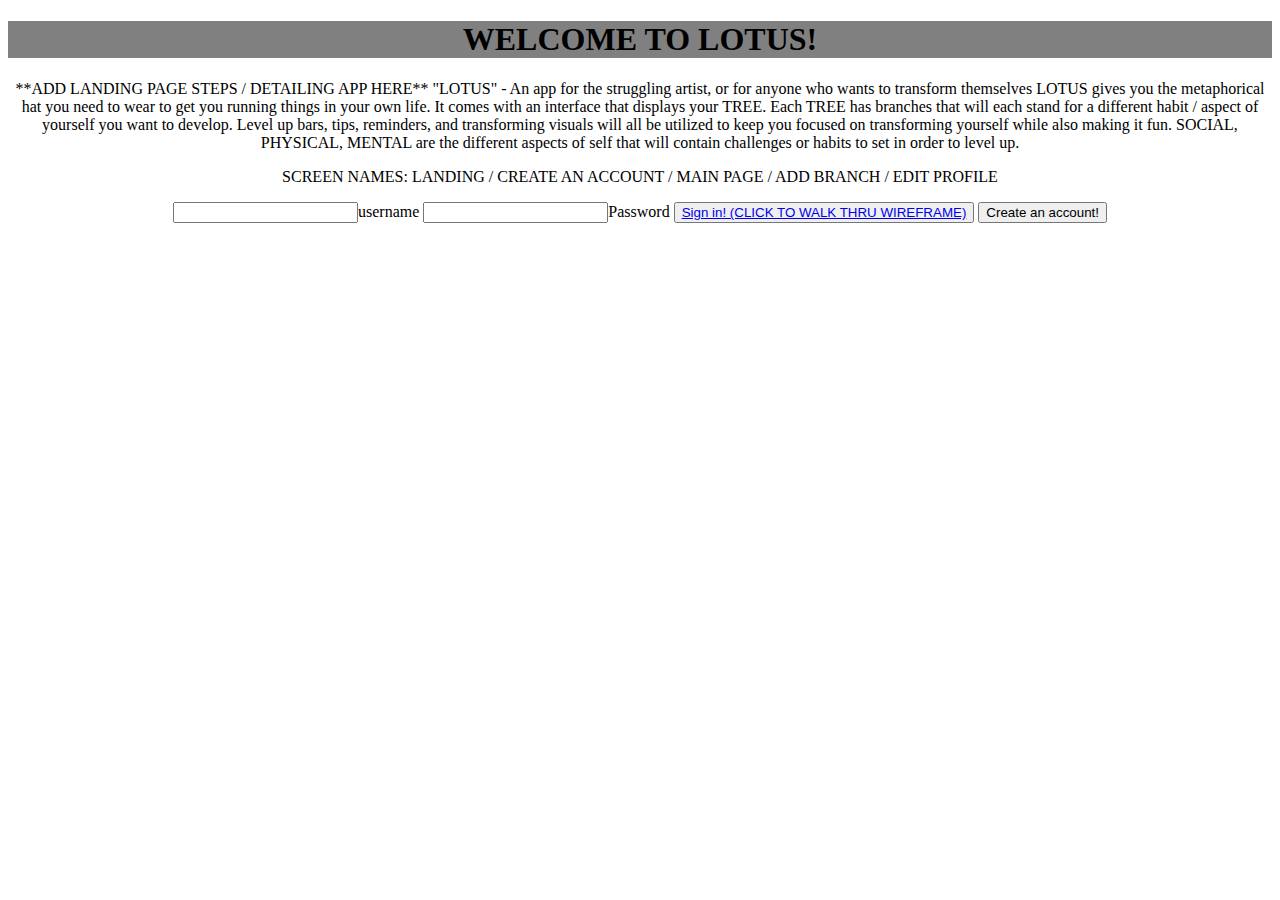
<file: index.html>
<!DOCTYPE html>
<html lang="en">
  <head>
    <meta charset="UTF-8" />
    <meta name="viewport" content="width=device-width, initial-scale=1.0" />
    <link rel="stylesheet" type="text/css" href="mystyle.css" />
    <title>Welcome to LOTUS</title>
  </head>
  <body>
    <h1>WELCOME TO LOTUS!</h1>
    <p>
      **ADD LANDING PAGE STEPS / DETAILING APP HERE** "LOTUS" - An app for the
      struggling artist, or for anyone who wants to transform themselves LOTUS
      gives you the metaphorical hat you need to wear to get you running things
      in your own life. It comes with an interface that displays your TREE. Each
      TREE has branches that will each stand for a different habit / aspect of
      yourself you want to develop. Level up bars, tips, reminders, and
      transforming visuals will all be utilized to keep you focused on
      transforming yourself while also making it fun. SOCIAL, PHYSICAL, MENTAL
      are the different aspects of self that will contain challenges or habits
      to set in order to level up.
    </p>
    <p>
      SCREEN NAMES: LANDING / CREATE AN ACCOUNT / MAIN PAGE / ADD BRANCH / EDIT
      PROFILE
    </p>
    <input>username</input>
    <input>Password</input>
    <button>
      <a href="createaccount.html">Sign in! (CLICK TO WALK THRU WIREFRAME)</a>
    </button>

    <button>Create an account!</button>
  </body>
</html>
</file>
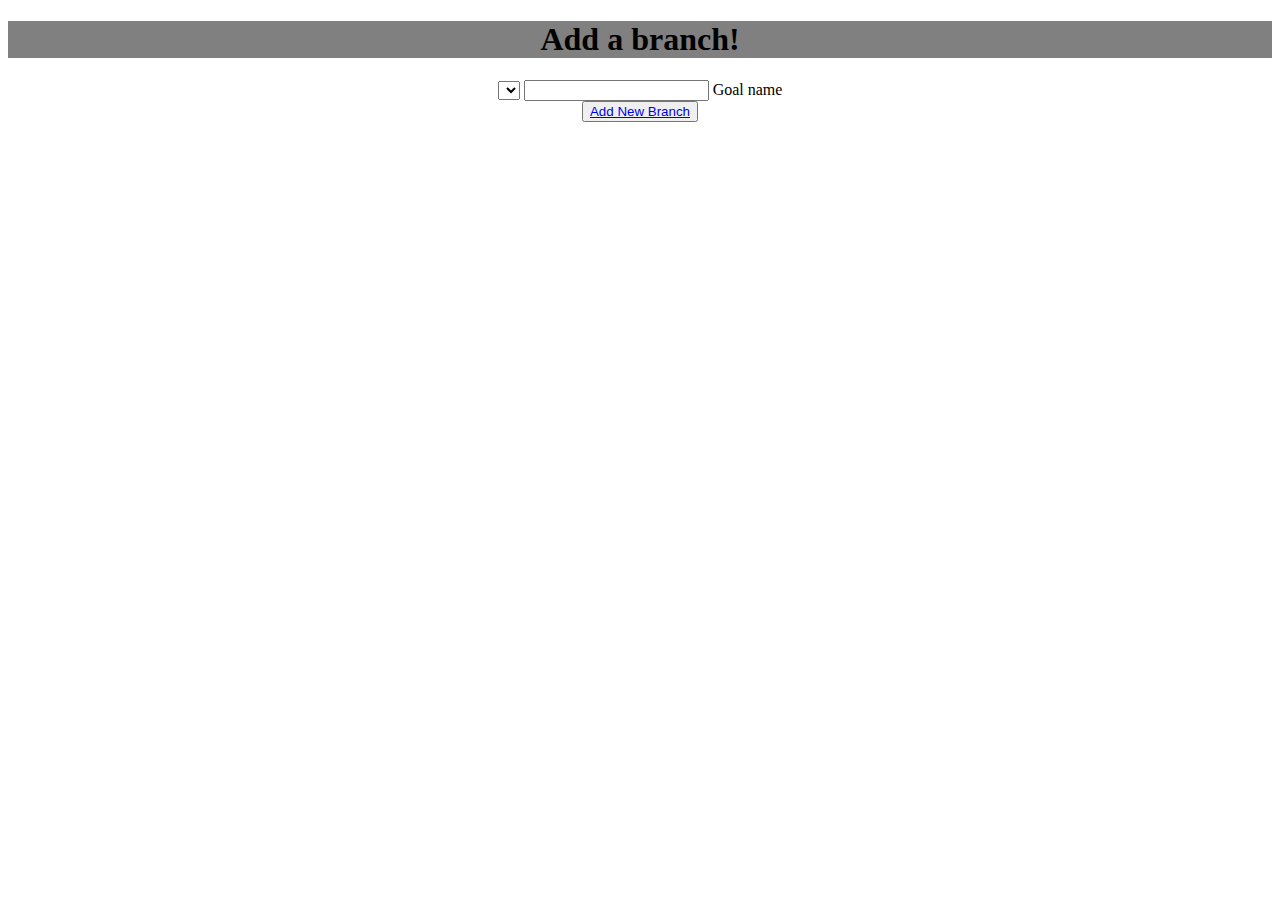
<file: addbranch.html>
<!DOCTYPE html>
<html lang="en">
  <head>
    <meta charset="UTF-8" />
    <meta name="viewport" content="width=device-width, initial-scale=1.0" />
    <link rel="stylesheet" type="text/css" href="mystyle.css">
    <title>LOTUS || Add Branch</title>
  </head>
  <body>
    <h1>Add a branch!</h1>
    <form>
      <select>Branch type</select>
      <input> Goal name</input>
    </form>
    <button><a href="main.html">Add New Branch</a></button>
  </body>
</html>
</file>
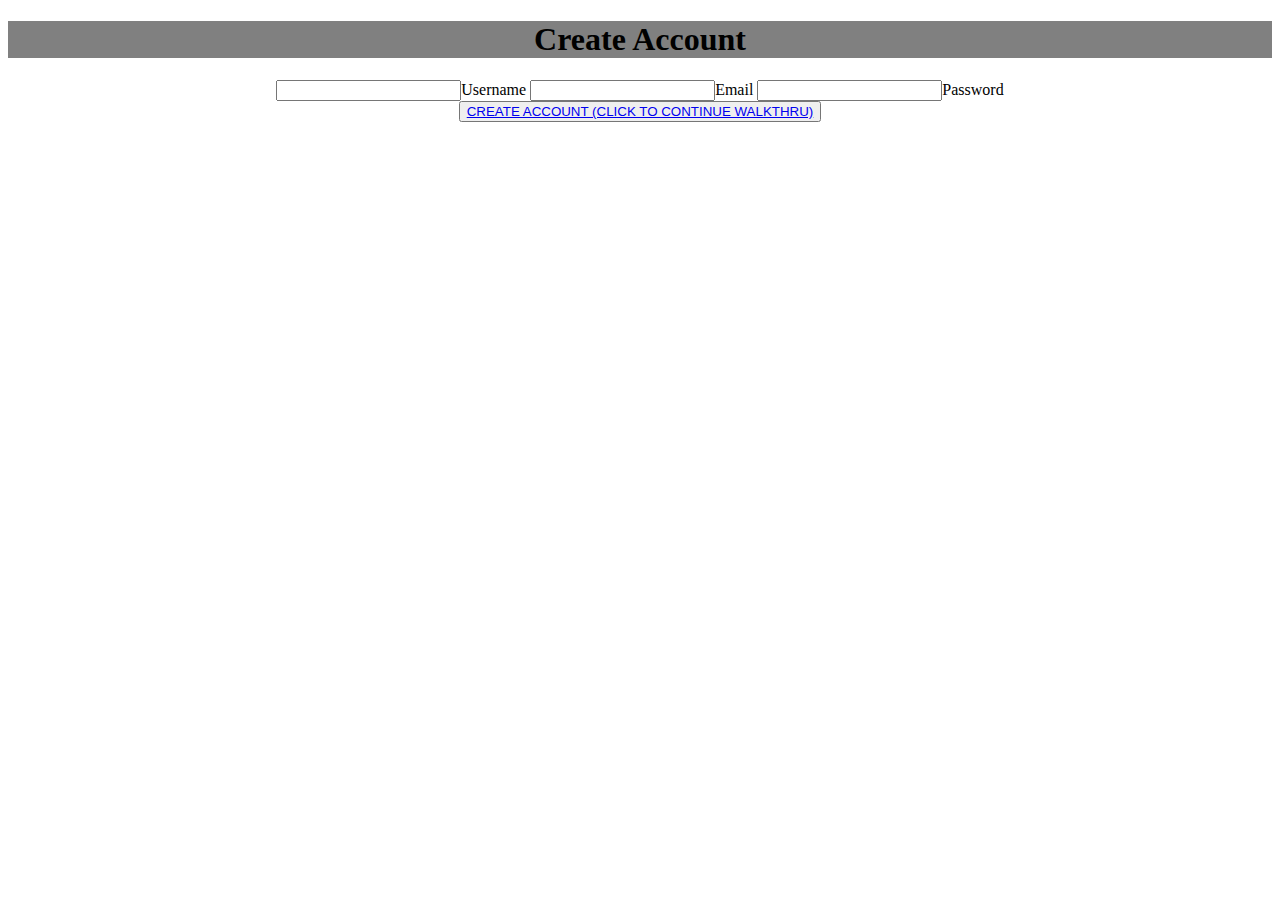
<file: createaccount.html>
<!DOCTYPE html>
<html lang="en">
  <head>
    <meta charset="UTF-8" />
    <meta name="viewport" content="width=device-width, initial-scale=1.0" />
    <link rel="stylesheet" type="text/css" href="mystyle.css">
    <title>LOTUS | Create an account</title>
  </head>
  <body>
      <h1>Create Account</h1>
      <form>
          <input>Username</input>
          <input>Email</input>
          <input>Password</input>
      </form>
      <button><a href="main.html">CREATE ACCOUNT (CLICK TO CONTINUE WALKTHRU)</a></button>
  </body>
</html>
</file>
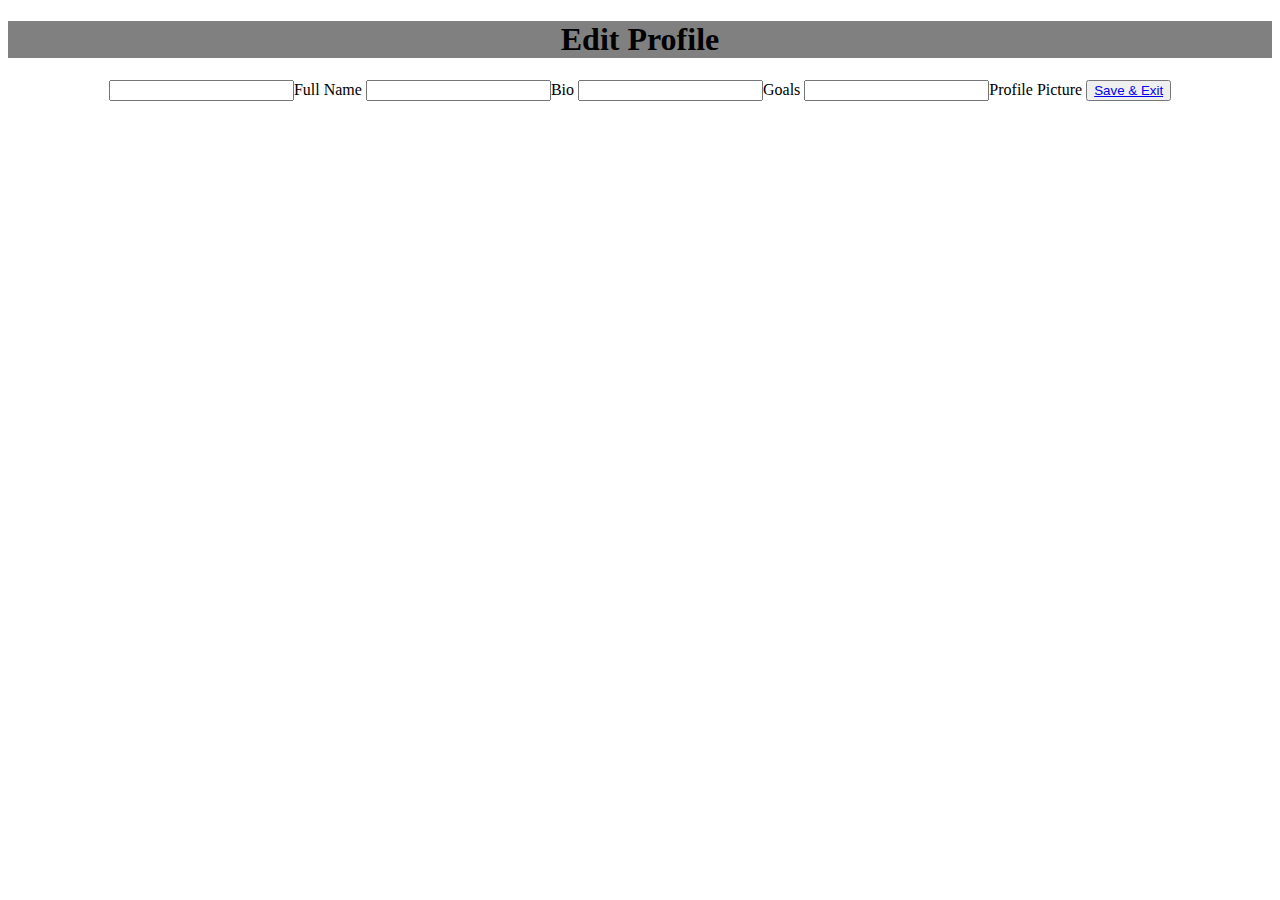
<file: editprofile.html>
<!DOCTYPE html>
<html lang="en">
  <head>
    <meta charset="UTF-8" />
    <meta name="viewport" content="width=device-width, initial-scale=1.0" />
    <link rel="stylesheet" type="text/css" href="mystyle.css">
    <title>LOTUS | Edit My Profile</title>
  </head>
  <body>
    <h1>Edit Profile</h1>
    <input>Full Name</input>
        <input>Bio</input>
            <input>Goals</input>
                <input>Profile Picture</input>
    <button><a href="main.html">Save & Exit</a></button>
  </body>
</html>
</file>
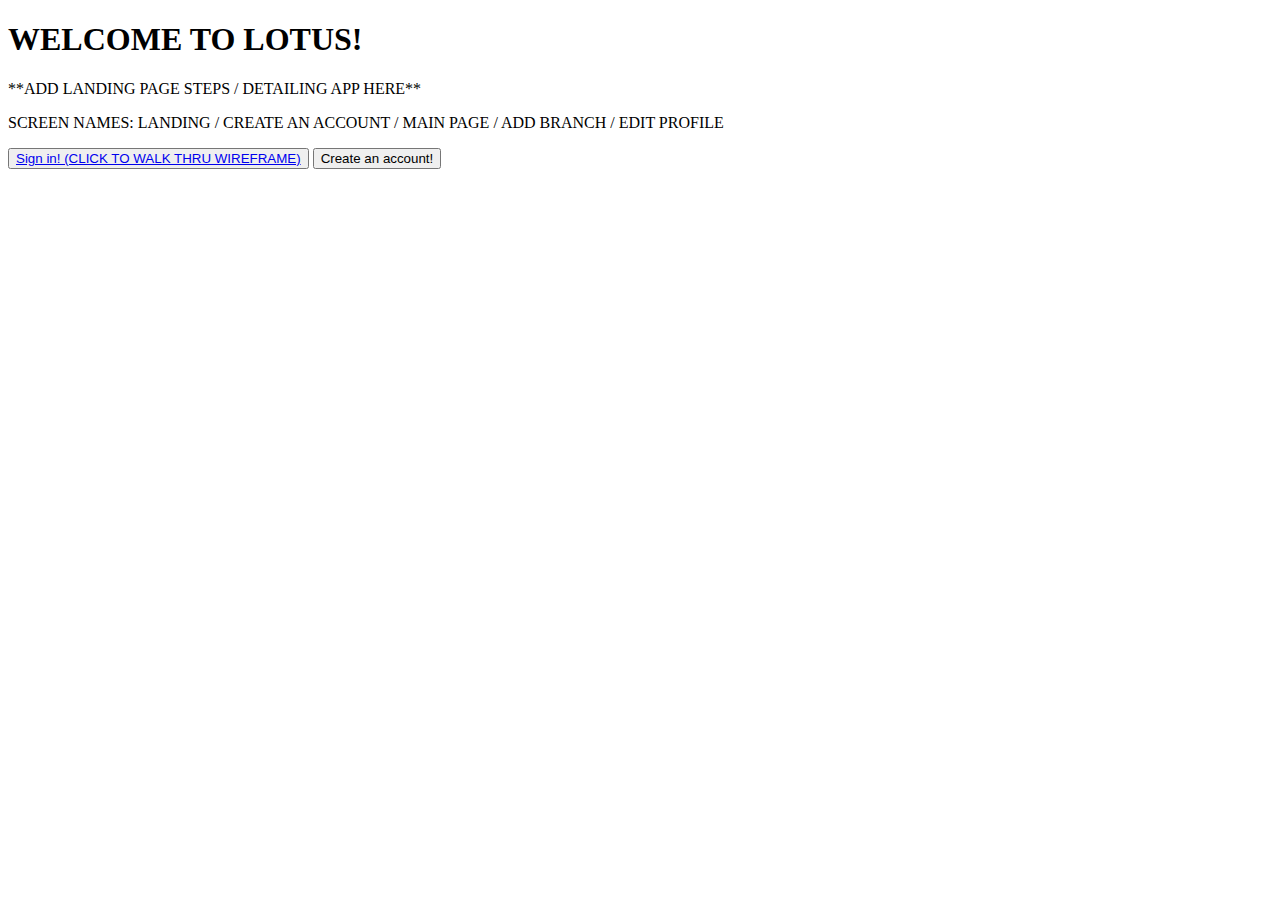
<file: landing.html>
<!DOCTYPE html>
<html lang="en">
  <head>
    <meta charset="UTF-8" />
    <meta name="viewport" content="width=device-width, initial-scale=1.0" />
    <title>Welcome to LOTUS</title>
  </head>
  <body>
    <h1>WELCOME TO LOTUS!</h1>
    <p>**ADD LANDING PAGE STEPS / DETAILING APP HERE**</p>
    <p>
      SCREEN NAMES: LANDING / CREATE AN ACCOUNT / MAIN PAGE / ADD BRANCH / EDIT
      PROFILE
    </p>
    <button>
      <a href="createaccount.html">Sign in! (CLICK TO WALK THRU WIREFRAME)</a>
    </button>

    <button>Create an account!</button>
  </body>
</html>
</file>
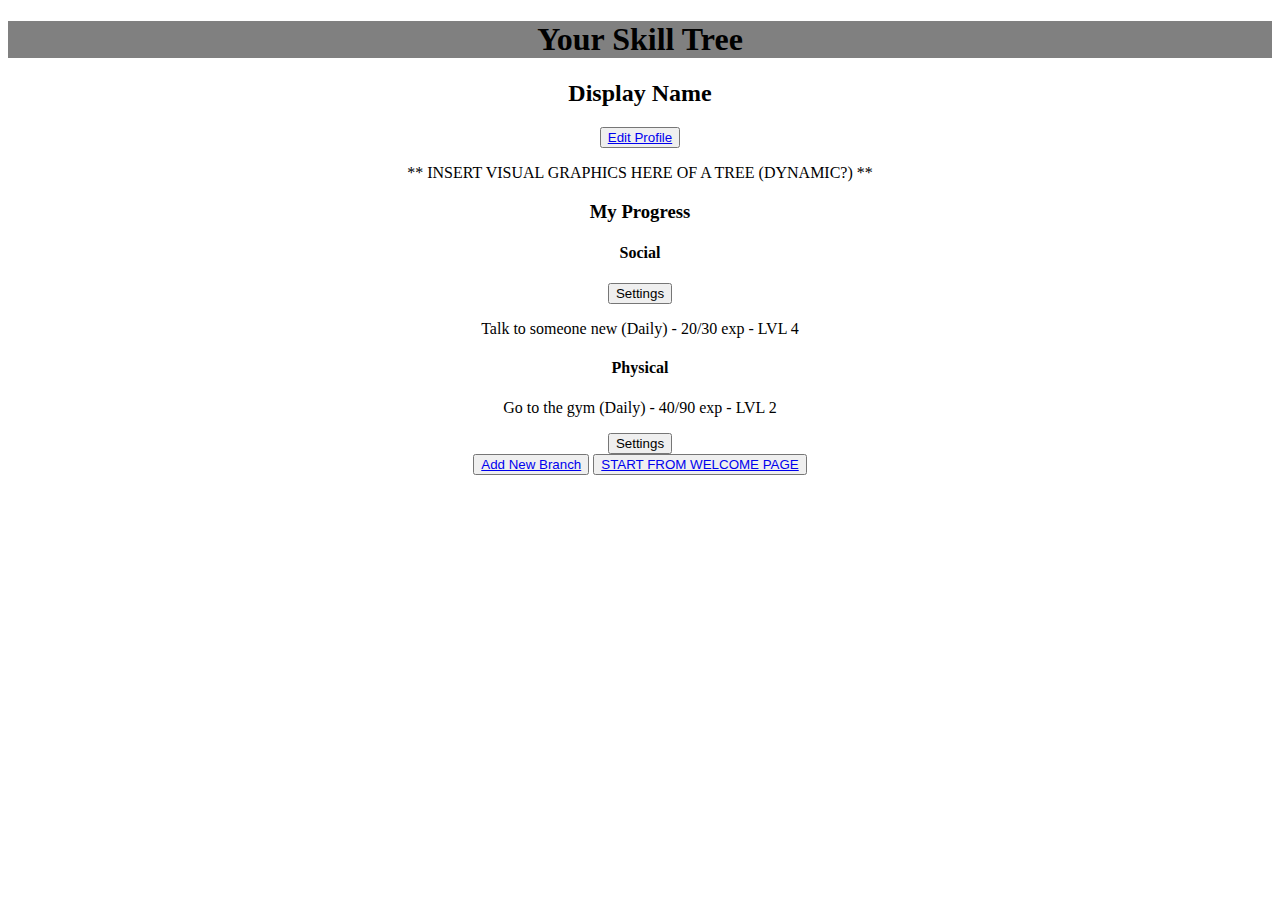
<file: main.html>
<!DOCTYPE html>
<html lang="en">
  <head>
    <meta charset="UTF-8" />
    <meta name="viewport" content="width=device-width, initial-scale=1.0" />
    <link rel="stylesheet" type="text/css" href="mystyle.css" />
    <title>LOTUS | Main</title>
  </head>
  <body>
    <h1>Your Skill Tree</h1>
    <h2>Display Name</h2>
    <!-- Display profile / business / etc -->
    <button><a href="editprofile.html">Edit Profile</a></button>
    <!-- Opens the edit profile -->
    <p>** INSERT VISUAL GRAPHICS HERE OF A TREE (DYNAMIC?) **</p>
    <!-- Tree / graphic evolves as you level up -->
    <section>
      <h3>My Progress</h3>
      <!-- Displays the current skills to level up on -->
      <h4>Social</h4>
      <!-- Each section comes premade, but you can add a branch to each section -->
      <button>Settings</button>
      <!-- Make a drop down settings / collapsible -->
      <p>Talk to someone new (Daily) - 20/30 exp - LVL 4</p>
      <!-- A level up bar, incentives, etc -->
      <h4>Physical</h4>
      <p>Go to the gym (Daily) - 40/90 exp - LVL 2</p>
      <button>Settings</button>
    </section>
    <button><a href="addbranch.html">Add New Branch</a></button>
    <button><a href="index.html">START FROM WELCOME PAGE</a></button>
  </body>
</html>
</file>
<file: mystyle.css>
* {
  text-align: center;
}

h1 {
  background-color: grey;
}
</file>
